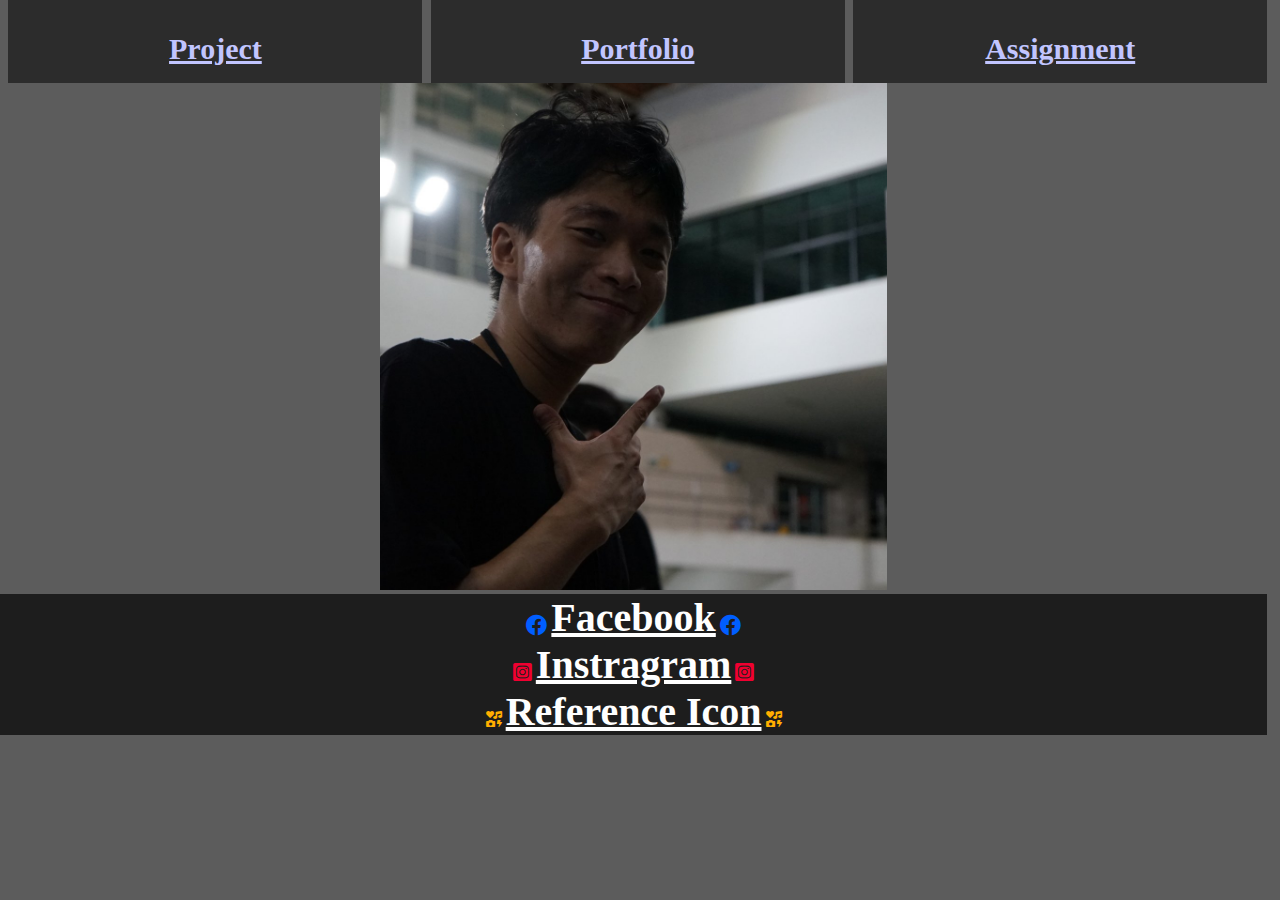
<file: index.html>
<!DOCTYPE html>
<html lang="en">
<head>
    <meta charset="UTF-8">
    <meta name="viewport" content="width=device-width, initial-scale=1.0">
    <title>Kittipong</title>

    <link rel="stylesheet" href="index.css">
    <link rel="stylesheet" href="https://cdnjs.cloudflare.com/ajax/libs/font-awesome/5.15.3/css/all.min.css">

</head>
<body>
    <div class="grid-container">
        <div class="inbox" id="main1">
            <a href="project.html">Project</a>
        </div>
        <div class="inbox" id="main2">
            <a href="index.html">Portfolio</a>
        </div>
        <div class="inbox" id="right">
            <a href="assign.html">Assignment</a>
        </div>

    <div id="header">
        <ul class="image-container" data-text=" 
            Name : Kittipong Phuangsingon
            Hobby : Play game,Listen music
            Skill : Canva,C#,HTML,CSS,
            JavaScript,Davinci resolve
            Passion : Be the best of myself
            ">
            <img id="jammie" src="jammie.jpg" alt="Your Image">
        </ul>
    </div>

    <div id="footer">
        <div class="bg_right">
            <div>
                <i class="fab fa-facebook fa-pulse fa-lg" id="face" ></i>
                <a class="contact" href="https://www.facebook.com/kittipong.psg">Facebook</a>
                <i class="fab fa-facebook fa-pulse fa-lg" id="face" ></i>
            </div>
            <div>
                <i class="fab fa-instagram-square fa-pulse fa-lg" id="insta"></i>
                <a class="contact" href="https://www.instagram.com/psgjame/">Instragram</a>
                <i class="fab fa-instagram-square fa-pulse fa-lg" id="insta"></i>
            </div>
            <div>
                <i class="fas fa-icons fa-spin" id="icon"></i>
                <a class="contact" href="https://fontawesome.com/">Reference Icon</a>
                <i class="fas fa-icons fa-spin" id="icon"></i>
            </div>
        </div>
    </div>
    </div>
</body>
</html>
</file>
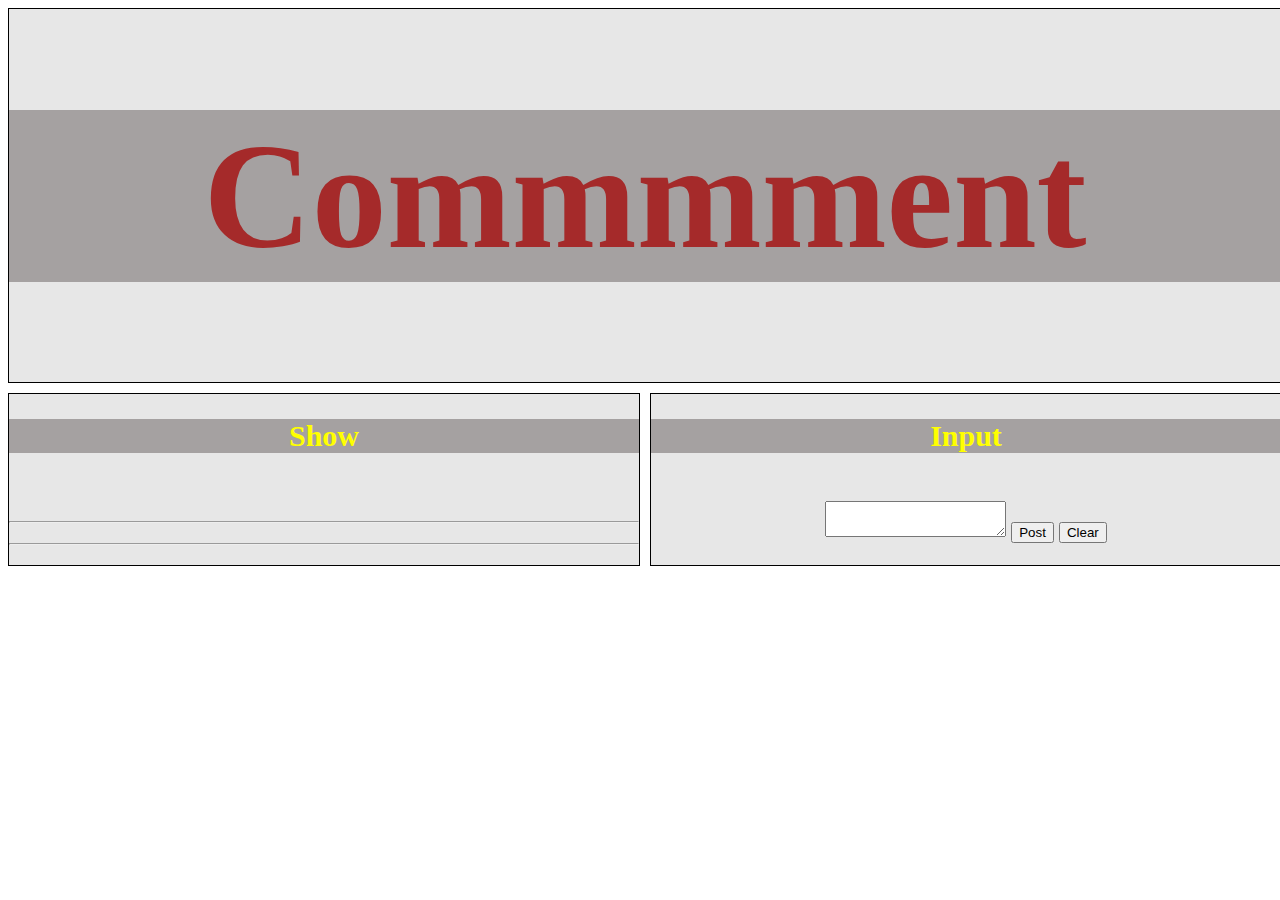
<file: assignment5/index.html>
<!DOCTYPE html>
<html>
<head>
	<meta charset='utf-8'>
	<meta http-equiv='X-UA-Compatible' content='IE=edge'>
	<title>Blogger</title>
	<meta name='viewport' content='width=device-width, initial-scale=1'>
	<link rel='stylesheet' type='text/css' media='screen' href='main.css'>
	<script src='main.js'></script>
</head>
<body>
<div class="grid-container">
	<div id="header"> <h1> Commmment  </h1></div>

	<div id="left"> <h2>Show</h2>
	<br>
	<p id="comment1"></p>
	<hr>
	<p id="comment2"></p>
	<hr>
	<p id="comment3"></p> 
	</div> 

	<div id="right"><h2>Input</h2>
	<br>
	<textarea name="text1" id="text1"></textarea>
	<button type="button" onclick="postFunction()">Post</button>
	<button type="button" onclick="clearFunction()">Clear</button>
	</div>
</div>
	
</body>
</html>
</file>
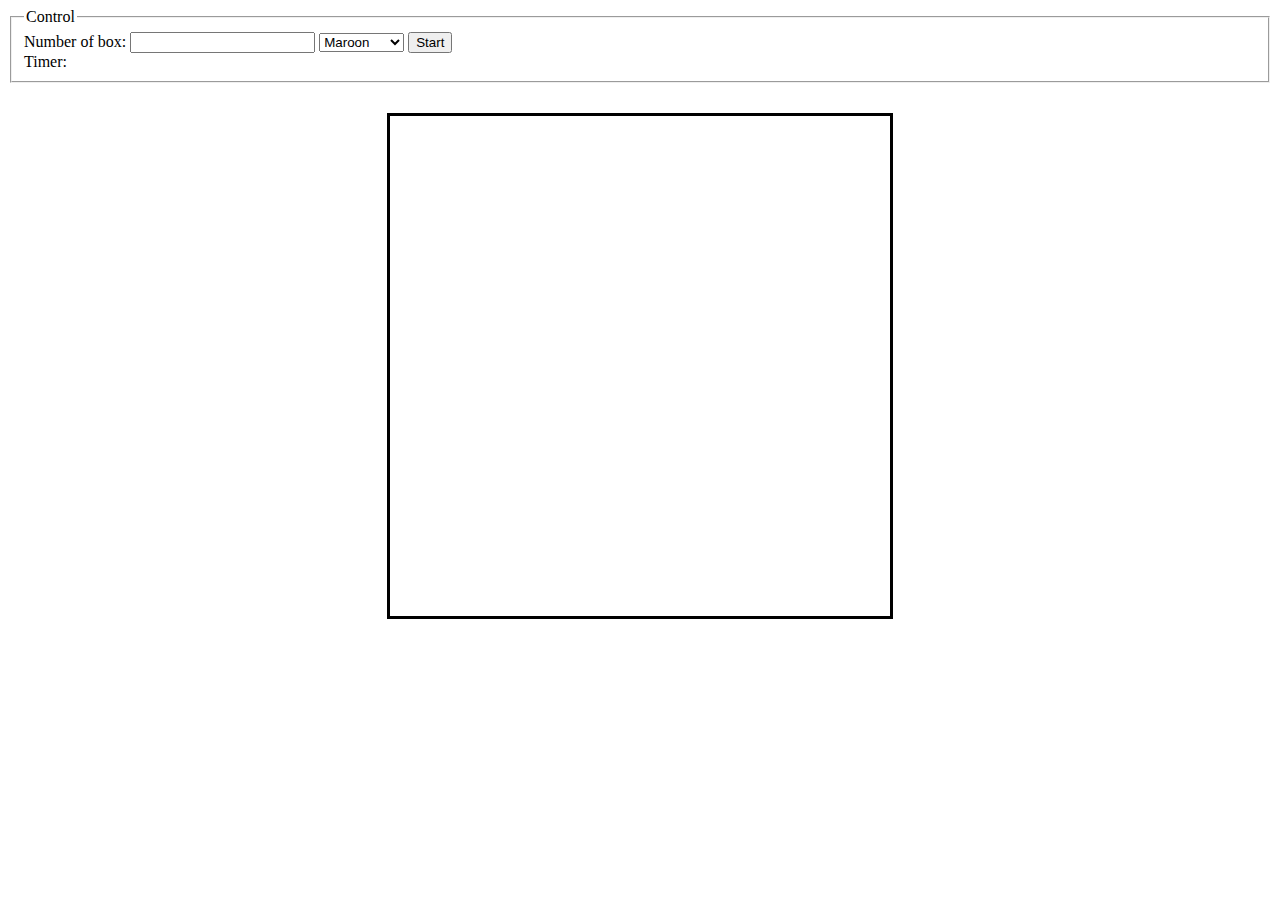
<file: assignment7/index.html>
<!DOCTYPE html>
<html>
	<head>
		<meta charset="UTF-8">
		<title>Square game</title>
		<script type="text/javascript" src="game.js"></script>
		<link rel="stylesheet" type="text/css" href="game.css">
	</head>
	<body>
		<!-- these codes were adapted from https://courses.cs.washington.edu/courses/cse154/17sp/lecture/more-dom/code/squares.html  -->

		<fieldset>
			<legend>Control</legend>
			Number of box: 
			<input type="text" name="numbox" id="numbox">
			<select name="color" id = "color">
				<option value="maroon">Maroon</option>
				<option value="lightgreen">Lightgreen</option>
				<option value="magenta">Magenta</option>
			</select>
			<button id="start">Start</button>
			<div id="timerClock"> Timer:
				<div id="clock"></div>
			</div>
		</fieldset>

		
		

		<div id="container">
			<div id="layer"></div>
		</div>
	
	</body>
</html>
</file>
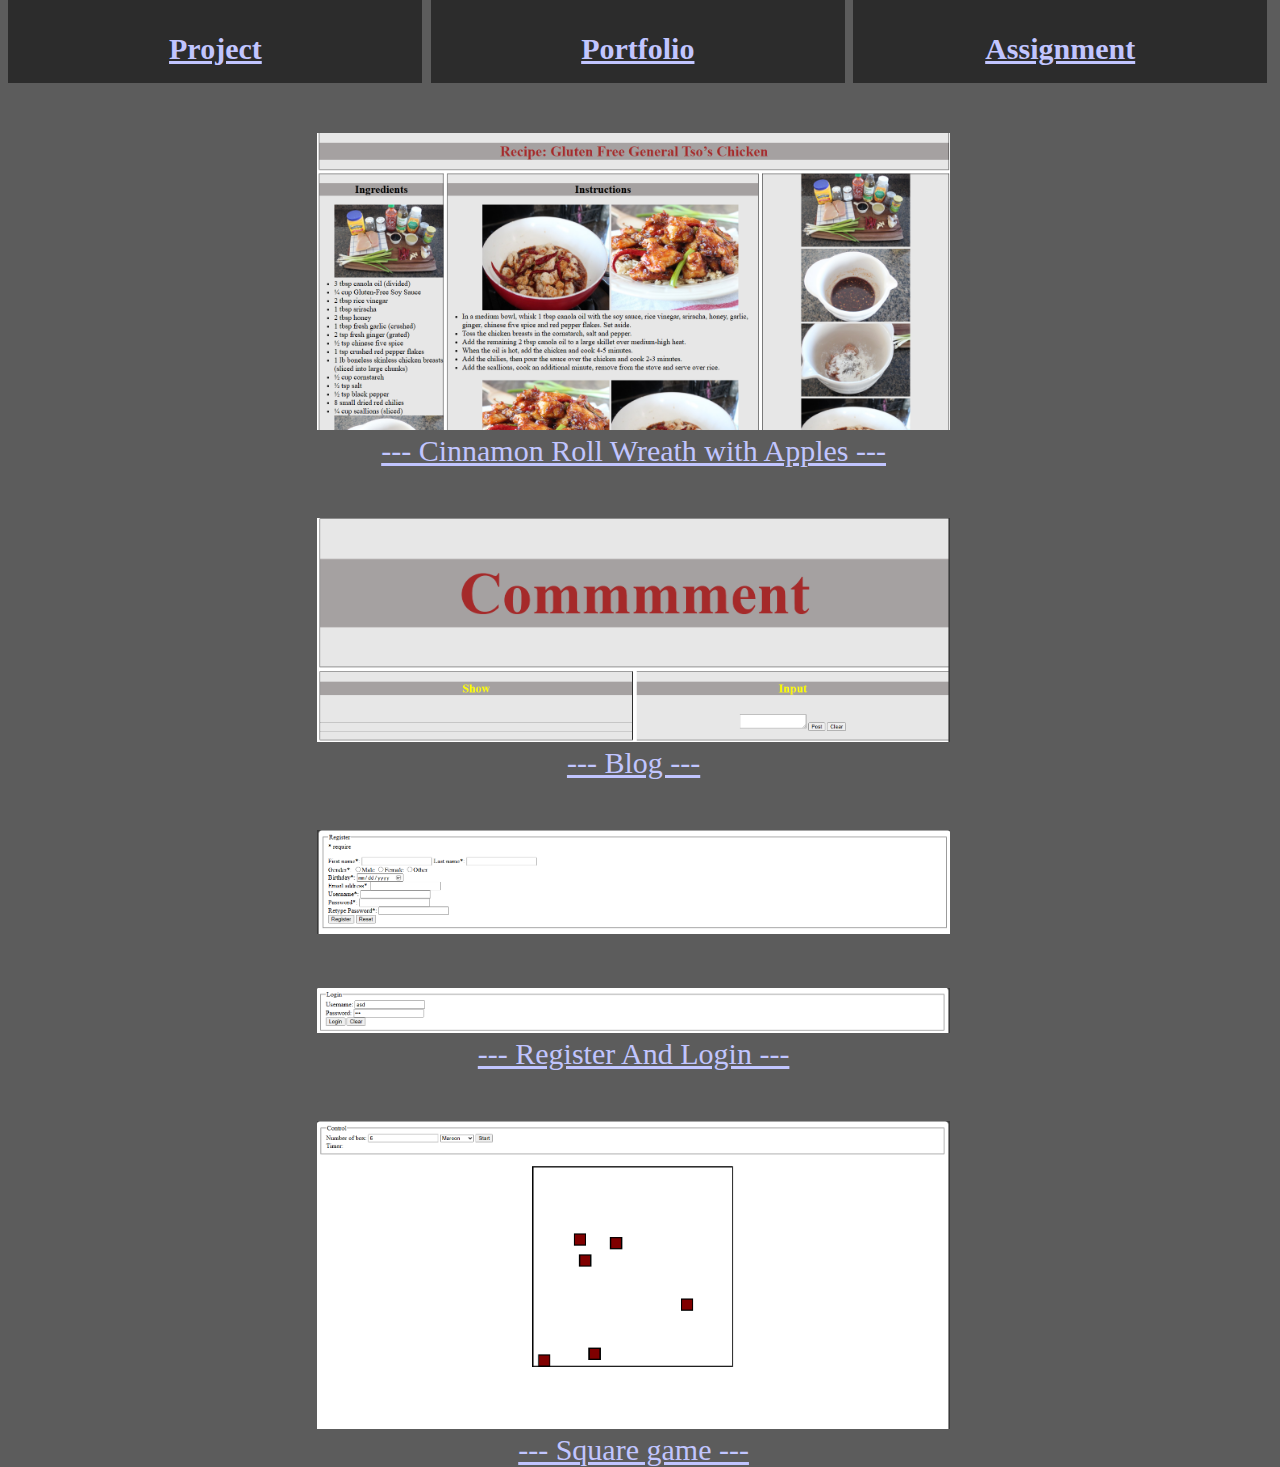
<file: assign.html>
<!DOCTYPE html>
<html lang="en">
<head>
    <meta charset="UTF-8">
    <meta name="viewport" content="width=device-width, initial-scale=1.0">
    <link rel="stylesheet" href="index.css">

    <title>Assignment</title>

</head>
<body>
    <div class="grid-container">
        <div class="inbox" id="main1">
            <a href="project.html">Project</a>
        </div>
        <div class="inbox" id="main2">
            <a href="index.html">Portfolio</a>
        </div>
        <div class="inbox" id="right">
            <a href="assign.html">Assignment</a>
        </div>

        <div id="header">
            <img id="picassign" src="assignment4/Screenshot 2023-10-10 163225.png" alt="">
            <ul><a href="assignment4/recipe.html">--- Cinnamon Roll Wreath with Apples ---</a></ul>
            <img id="picassign" src="assignment5/Screenshot 2023-10-10 163253.png" alt="">
            <ul><a href="assignment5/index.html">--- Blog ---</a></ul>
            <img id="picassign" src="assignment6/Screenshot 2023-10-10 163309.png" alt="">
            <img id="picassign" src="assignment6/Screenshot 2023-10-10 163334.png" alt="">
            <ul><a href="assignment6/register.html">--- Register And Login ---</a></ul>
            <img id="picassign" src="assignment7/Screenshot 2023-10-10 163355.png" alt="">
            <ul><a href="assignment7/index.html">--- Square game ---</a></ul>
        </div>







    </div>
    


</body>
</html>
</file>
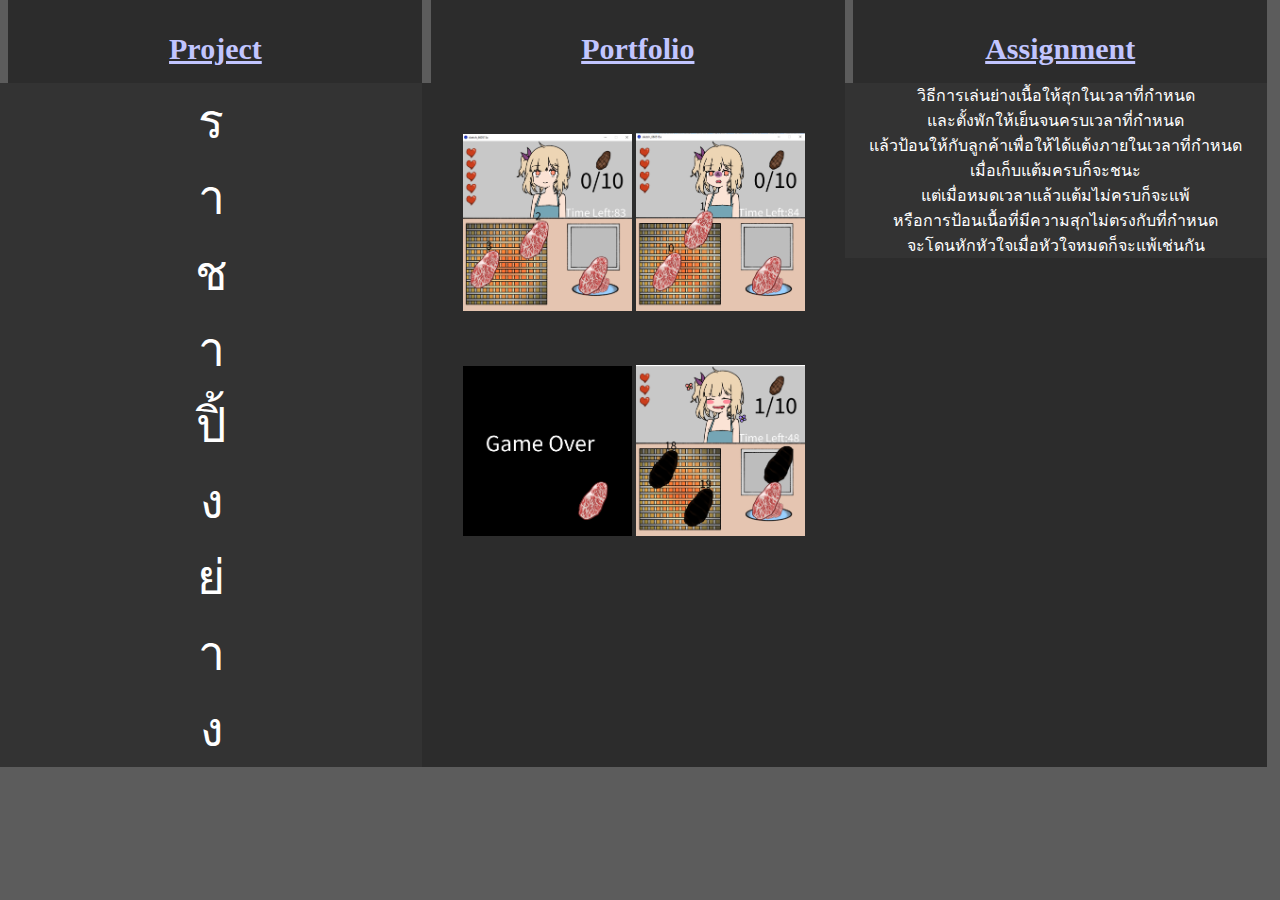
<file: project.html>
<!DOCTYPE html>
<html lang="en">
<head>
    <meta charset="UTF-8">
    <meta name="viewport" content="width=device-width, initial-scale=1.0">
    <link rel="stylesheet" href="index.css">

    <title>Project</title>
</head>

<body>
    <div class="grid-container">
        <div class="inbox" id="main1">
            <a href="project.html">Project</a>
        </div>
        <div class="inbox" id="main2">
            <a href="index.html">Portfolio</a>
        </div>
        <div class="inbox" id="right">
            <a href="assign.html">Assignment</a>
        </div>
    </div>

    <div class="grid-container">
        <div id="main1">
            <ul class="textyai">ร</ul>
            <ul class="textyai">า</ul>
            <ul class="textyai">ช</ul>
            <ul class="textyai">า</ul>
            <ul class="textyai">ปิ้</ul>
            <ul class="textyai">ง</ul>
            <ul class="textyai">ย่</ul>
            <ul class="textyai">า</ul>
            <ul class="textyai">ง</ul>
        </div>

        <div id="main2">
            <img id="picpro" src="project/Screenshot 2023-10-10 164306.png" alt="">
            <img id="picpro" src="project/Screenshot 2023-10-10 164347.png" alt="">
            <img id="picpro" src="project/Screenshot 2023-10-10 165129.png" alt="">
            <img id="picpro" src="project/image.png" alt="">
        </div>

        <div id="right">
            <p>วิธีการเล่นย่างเนื้อให้สุกในเวลาที่กำหนด</p>
            <p>และตั้งพักให้เย็นจนครบเวลาที่กำหนด</p>
            <p>แล้วป้อนให้กับลูกค้าเพื่อให้ได้แต้งภายในเวลาที่กำหนด</p>
            <p>เมื่อเก็บแต้มครบก็จะชนะ</p>
            <p>แต่เมื่อหมดเวลาแล้วแต้มไม่ครบก็จะแพ้</p>
            <p>หรือการป้อนเนื้อที่มีความสุกไม่ตรงกับที่กำหนด</p>
            <p>จะโดนหักหัวใจเมื่อหัวใจหมดก็จะแพ้เช่นกัน</p>
        </div>
    </div>

</body>
</html>
</file>
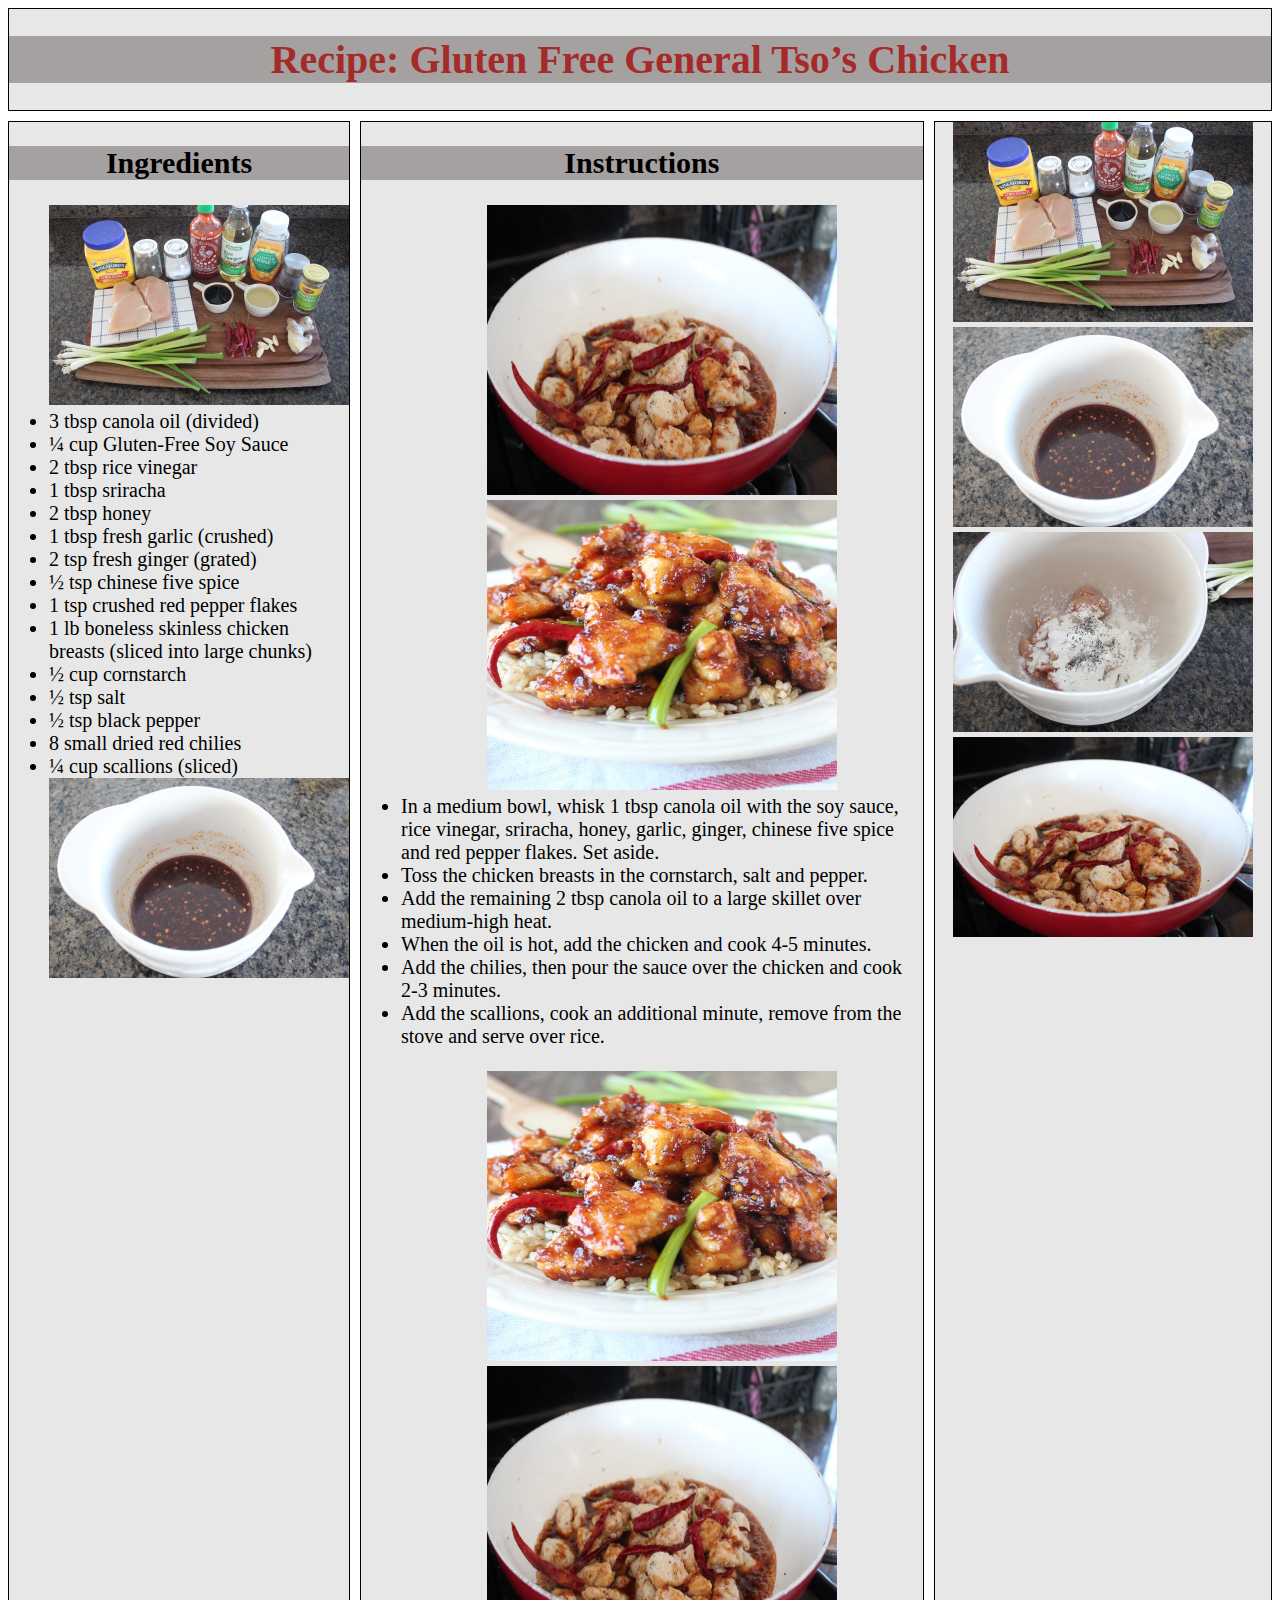
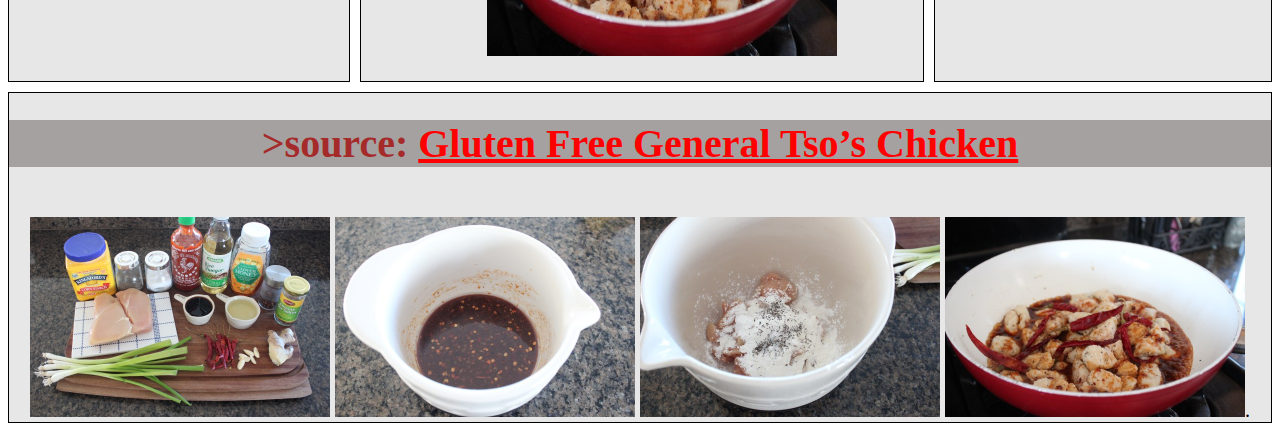
<file: assignment4/recipe.html>
<!DOCTYPE html>
<html>
<head>
	<meta charset='utf-8'>
	<meta http-equiv='X-UA-Compatible' content='IE=edge'>
	<title>Gluten Free General Tso’s Chicken</title>
	<meta name='viewport' content='width=device-width, initial-scale=1'>
	<link rel='stylesheet' type='text/css' media='screen' href='main.css'>
</head>
<body>
	<div class="grid-container">
        <div id="header"><h1>Recipe: Gluten Free General Tso’s Chicken</h1></div>
        <div id="main1"><h2>Ingredients</h2>
			<ul>
				<img id="onesizepic" src="pic/chicken-1.jpg" alt="aroi">
				<li id="Ingredients">3 tbsp canola oil (divided)</li>
				<li id="Ingredients">¼ cup Gluten-Free Soy Sauce</li>
				<li id="Ingredients">2 tbsp rice vinegar</li>
				<li id="Ingredients">1 tbsp sriracha</li>
				<li id="Ingredients">2 tbsp honey</li>	
				<li id="Ingredients">1 tbsp fresh garlic (crushed)</li>	
				<li id="Ingredients">2 tsp fresh ginger (grated)</li>
				<li id="Ingredients">½ tsp chinese five spice</li>
				<li id="Ingredients">1 tsp crushed red pepper flakes</li>
				<li id="Ingredients">1 lb boneless skinless chicken breasts (sliced into large chunks)</li>
				<li id="Ingredients">½ cup cornstarch</li>
				<li id="Ingredients">½ tsp salt</li>
				<li id="Ingredients">½ tsp black pepper</li>
				<li id="Ingredients">8 small dried red chilies</li>
				<li id="Ingredients">¼ cup scallions (sliced)</li>
				<img id="onesizepic" src="pic/chicken-2.jpg" alt="aroi">
			</ul>

		</div>
        <div id="main2">
			<h2>Instructions</h2>
			<ul>
				<img id="twosizepic" src="pic/chicken-4.jpg" alt="aroi">
				<img id="twosizepic" src="pic/chicken-5.jpg" alt="aroi">
				<br>
				<li id="Instructions">In a medium bowl, whisk 1 tbsp canola oil with the soy sauce, rice vinegar, sriracha, honey, garlic, ginger, 
					chinese five spice and red pepper flakes. Set aside.</li>
				<li id="Instructions">Toss the chicken breasts in the cornstarch, salt and pepper.</li>
				<li id="Instructions">Add the remaining 2 tbsp canola oil to a large skillet over medium-high heat.</li>
				<li id="Instructions">When the oil is hot, add the chicken and cook 4-5 minutes.</li>
				<li id="Instructions">Add the chilies, then pour the sauce over the chicken and cook 2-3 minutes.</li>
				<li id="Instructions">Add the scallions, cook an additional minute, remove from the stove and serve over rice.</li>
				<br>
				<img id="twosizepic" src="pic/chicken-5.jpg" alt="aroi">
				<img id="twosizepic" src="pic/chicken-4.jpg" alt="aroi">
			</ul>
		</div>
        <div id="right">
			<img id="onesizepic" src="pic/chicken-1.jpg" alt="aroi">
			<img id="onesizepic" src="pic/chicken-2.jpg" alt="aroi">
			<img id="onesizepic" src="pic/chicken-3.jpg" alt="aroi">
			<img id="onesizepic" src="pic/chicken-4.jpg" alt="aroi">
		</div>
        <div id="footer"><h1> >source: <a href ="https://whitneybond.com/gluten-free-general-tsos-chicken/"> Gluten Free General Tso’s Chicken</a> </h1>
			<br>
			<img id="threesizepic" src="pic/chicken-1.jpg" alt="aroi">
			<img id="threesizepic" src="pic/chicken-2.jpg" alt="aroi">
			<img id="threesizepic" src="pic/chicken-3.jpg" alt="aroi">
			<img id="threesizepic" src="pic/chicken-4.jpg" alt="aroi">.
		</div>
	</div>

</body>
</html>
</file>
<file: index.css>
*{
    padding: 0;
    margin: 0;
}

body {
    background-color: rgb(92, 92, 92);
}

a{
    color: rgb(193, 197, 255);
    font-size: 30px;
}

p{
    color: white;
    text-align: center;
    background-color: #333;
}

.textyai{
    color: white;
    font-size: 300%;
    background-color: #333;
}

.inbox {
    margin-left: 2%;
    font-size: 50px;
    font-weight: bold;
    color: white;
    padding: 3% 0;
    display: block;
    border-style: hidden;
    box-sizing: border-box;
}

#jammie{
    width: 100%;
    height: auto;
    border: 5px #2c2c2c;
}

#picassign{
    width: 50%;
    margin-top: 50px;
}

#picpro{
    width: 40%;
    margin-top: 50px;
}

.image-container {
    width: 40%;
    position: relative;
    display: inline-block;
}

.image-container::before {
    content: attr(data-text);
    font-family: Arial, sans-serif;
    font-weight: normal;
    font-size: 18px;
    line-height: 1.6;
    text-align: left;
    color: #333;
    position: absolute;
    top: 50%;   
    left: 50%;
    transform: translate(-50%, -50%);
    background-color: rgb(219, 219, 219);
    padding: 20px;
    border-radius: 5px;
    opacity: 0;
    pointer-events: none;
    transition: opacity 0.3s ease-in-out;
}

.image-container:hover::before {
    opacity: 1;
}

.bg_right{
    background-color: rgb(29, 29, 29);
    position: relative;
    top: 0px;
    display: block;
    padding: auto;
    margin: 0px;
}

.contact{
    font-size: 40px;
    display: inline-block;
    font-weight: bold;
    color: rgb(255, 255, 255);
    display: inline;
    position: relative;
    top: 0px;
    border-style: hidden;
    box-sizing: border-box;
}

#face{
    color: #005eff;
}

#insta{
    color: #f00030;
}

#icon{
    color: #ffae00;
}

.mode{
    margin-left: 160%;
    font-size: 30px;
    font-weight: bold;
    color: white;
    display: inline-block;
    padding: 2% 25%;
    border-style: hidden;
    box-sizing: border-box; 
}

.grid-container {
	display: grid;
	grid-template-columns: 33% 33% 33%;
	grid-gap:0px
}

.grid-container > div{
	border: hidden;
    text-align: center;
}

#header{
	grid-column: 1/span 3;
}

#main1{
	grid-column: 1/span 1;
    background-color: #2c2c2c;
}

#main2{
	grid-column: 2/span 1;
    background-color: #2c2c2c;
}

#right{
	grid-column: 3/span 1;
    background-color: #2c2c2c;
}

#footer{
	grid-column: 1/span 3;
}

@media only screen and (max-width: 768px) {
	.grid-container{
        display: grid;
        grid-template-columns: 50% 50%;
        grid-gap: 10px;
    }
    #header{
        grid-column: 1 / span 2;
    }
    
    #main1{
        grid-column: 1 / span 2;
        
    }
    #main2{
        grid-column: 1 / span 1;
    }
    #right{
        grid-column: 2 / span 1;
    }
    #footer{
        grid-column: 1 / span 2;
    }
}

@media only screen and (max-width: 480px) {
	.grid-container{
        display: grid;
        grid-template-columns: auto;
        grid-gap: 10px;
    }
    #header{
        grid-column: 1 / span 1;
    }
    
    #main1{
        grid-column: 1 / span 1;
    }
    
    #main2{
        grid-column: 1 / span 1;
    }
    #right{
        grid-column: 1 / span 1;
    }
    #footer{
        grid-column: 1 / span 1;
    }
}
</file>
<file: assignment5/main.css>
.grid-container {
	display: grid;
	grid-template-columns: 50% 50%;
	grid-gap:10px
}

.grid-container > div{
	border: 1px solid black;
    font-size: 20px;
    text-align: center;
    background-color:rgb(231, 231, 231);	
}
h1{
    font-size: 150px;
	color: brown;
	background-color: rgb(165, 161, 161);
}
h2{
    color: yellow;
	background-color: rgb(165, 161, 161);
}

#header{
	grid-column: 1/span 2;
    text-align: center;
}

#left{
	grid-column: 1/span 1;
    text-align: center;
}

#right{
	grid-column: 2/span 1;
    text-align: center;
}
</file>
<file: assignment7/game.css>
#container {
	margin-top: 30px;
    display: flex;
    justify-content: space-around;
}

#layer {
    position: relative;
    width: 500px;
    height: 500px;
    
    border: 3px solid black;
}

.square {
    position: absolute;
    width: 25px;
    height: 25px;
    border: 3px solid black;
}

.maroon{
    background-color: maroon; 
}
.lightgreen{
    background-color: lightgreen; 
}

.magenta{
    background-color: magenta; 
}
</file>
<file: assignment4/main.css>
.grid-container {
	display: grid;
	grid-template-columns: 1fr 2.5fr 1.5fr;
	grid-gap:10px
}

.grid-container > div{
	border: 1px solid black;
    font-size: 20px;
    text-align: center;
    background-color:rgb(231, 231, 231);	
}
h1{
	color: brown;
	background-color: rgb(165, 161, 161);
}
h2{
	background-color: rgb(165, 161, 161);
}

#header{
	grid-column: 1/span 3;
}

#main1{
	grid-column: 1/span 1;
}

#main2{
	grid-column: 2/span 1;
}

#right{
	grid-column: 3/span 1;
}

#footer{
	grid-column: 1/span 3;
}
#onesizepic{
	border: 100px;
	border: #00FF00;
	width: 300px;
}
#twosizepic{
	height: 290px;
	width: 350px;
}
#threesizepic{
	width: 300px;
}

@media only screen and (max-width: 768px) {
	.grid-container{
        display: grid;
        grid-template-columns: 50% 50%;
        grid-gap: 10px;
    }
    #header{
        grid-column: 1 / span 2;
    }
    
    #main1{
        grid-column: 1 / span 2;
        
    }
    #main2{
        grid-column: 1 / span 1;
    }
    #right{
        grid-column: 2 / span 1;
    }
    #footer{
        grid-column: 1 / span 2;
    }
}

@media only screen and (max-width: 480px) {
	.grid-container{
        display: grid;
        grid-template-columns: auto;
        grid-gap: 10px;
    }
    #header{
        grid-column: 1 / span 1;
    }
    
    #main1{
        grid-column: 1 / span 1;
    }
    
    #main2{
        grid-column: 1 / span 1;
    }
    #right{
        grid-column: 1 / span 1;
    }
    #footer{
        grid-column: 1 / span 1;
    }
}

#Ingredients{
	text-align: left
}
#Instructions{
	text-align: left
}

a:link{
	color: #FF0000; 
}  */

a:visited{
	color: #00FF00; 
} 

 a:hover{ 
	color: #FF00FF; 
}
</file>
